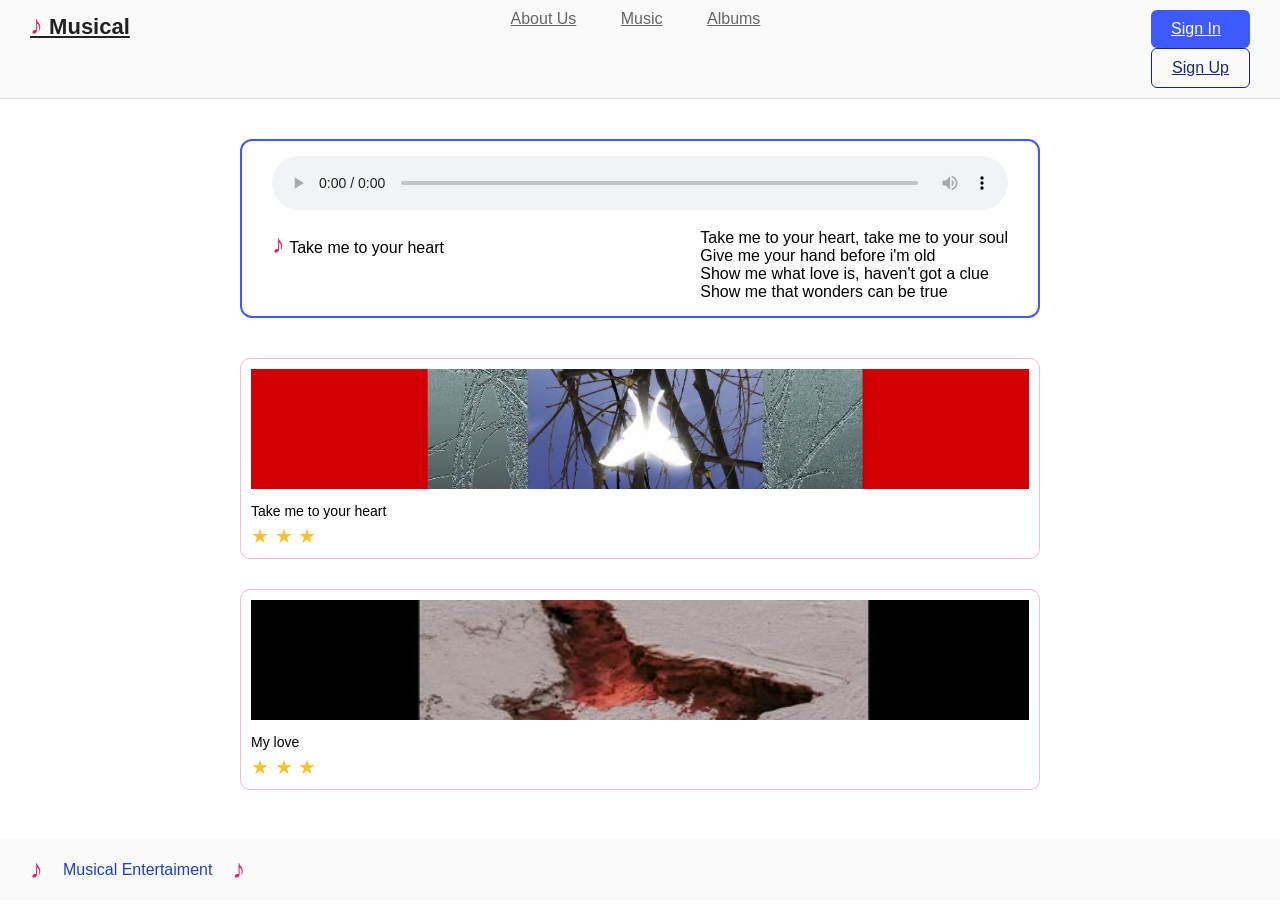
<file: index.html>
<!DOCTYPE html>
<html lang="en">

<head>
    <meta charset="UTF-8">
    <meta name="viewport" content="width=device-width, initial-scale=1.0">
    <title>Musical</title>
    <link rel="stylesheet" href="style.css">
</head>

<body>
    <header>
        <a href="index.html" class="logo"><span class="note">♪</span> Musical</a>
        <nav>
            <a href="#">About Us</a>
            <a href="index.html">Music</a>
            <a href="#">Albums</a>
        </nav>
        <div class="buttons">
            <a href="login.html" class="btn-signin">Sign In</a>
            <a href="login.html" class="btn-signup">Sign Up</a>
        </div>
    </header>
    <main>
        <section class="player">
            <audio controls>
                <source src=" " type="audio/mpeg">
            </audio>
            <div class="song-info">
                <p class="song-name"><span class="note">♪</span> Take me to your heart</p>
                <p class="lyrics">
                    Take me to your heart, take me to your soul<br>
                    Give me your hand before i'm old<br>
                    Show me what love is, haven't got a clue<br>
                    Show me that wonders can be true
                </p>
            </div>
        </section>

        <section class="song-list">
            <div class="card">
                <img src="img/song1.jpg" alt="Take me to your heart">
                <p>Take me to your heart</p>
                <div class="stars">★ ★ ★</div>
            </div>
            <div class="card">
                <img src="img/song2.jpg" alt="My love">
                <p>My love</p>
                <div class="stars">★ ★ ★</div>
            </div>
        </section>
    </main>

    <footer>
        <span class="note">♪</span>
        <span class="footer-text">Musical Entertaiment</span>
        <span class="note">♪</span>
    </footer>

</body>

</html>
</file>
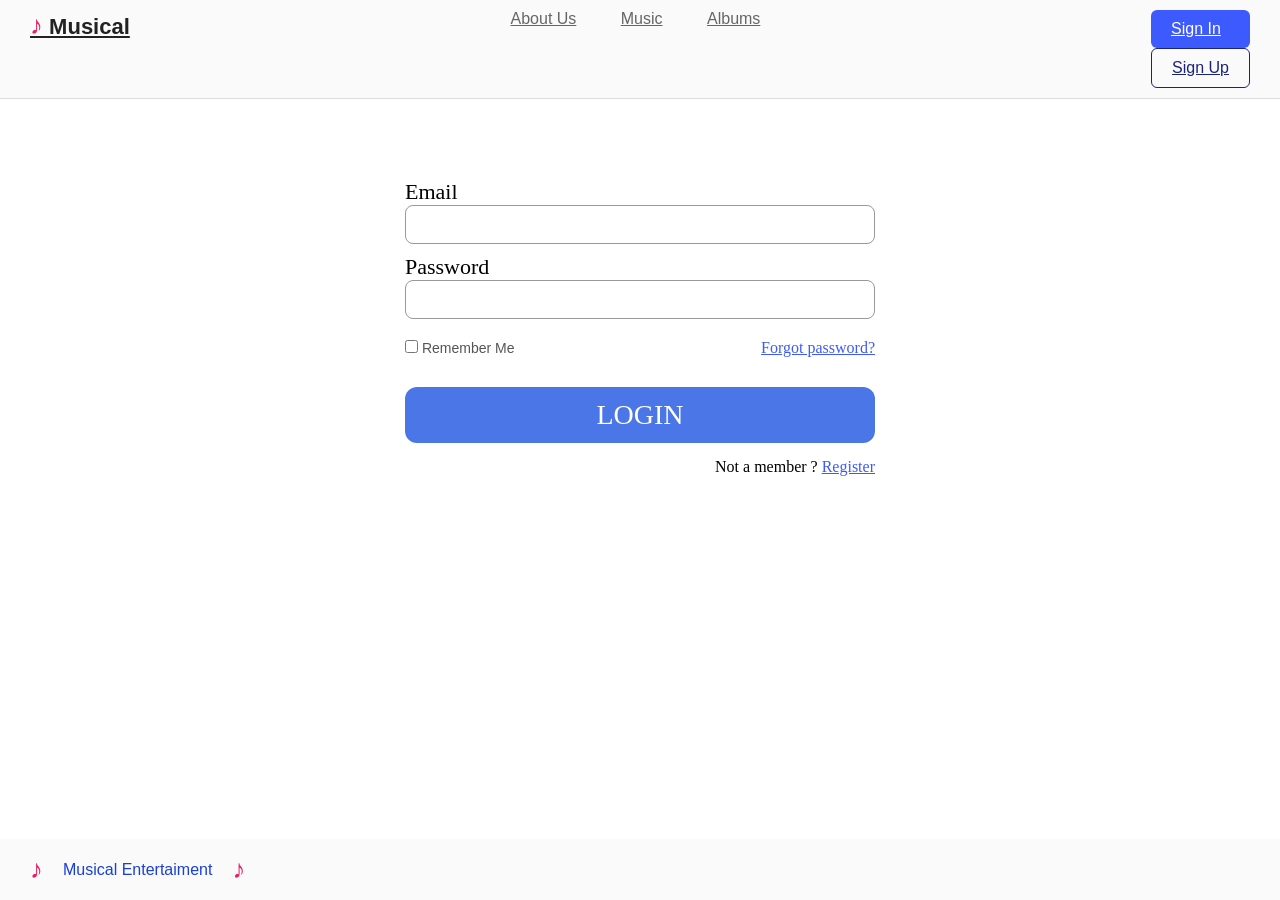
<file: login.html>
<!DOCTYPE html>
<html lang="en">

<head>
    <meta charset="UTF-8">
    <meta name="viewport" content="width=device-width, initial-scale=1.0">
    <title>Musical Login</title>
    <link rel="stylesheet" href="style.css">
</head>

<body>
    <header>
        <a href="index.html" class="logo"><span class="note">♪</span> Musical</a>
        <nav>
            <a href="#">About Us</a>
            <a href="index.html">Music</a>
            <a href="#">Albums</a>
        </nav>
        <div class="buttons">
            <a href="login.html" class="btn-signin">Sign In</a>
            <a href="login.html" class="btn-signup">Sign Up</a>
        </div>
    </header>

    <main>
        <form class="login-form">
            <label for="email">Email</label>
            <input type="email" id="email">

            <label for="password">Password</label>
            <input type="password" id="password">

            <div class="form-row">
                <label class="remember">
                    <input type="checkbox"> Remember Me
                </label>
                <a href="#">Forgot password?</a>
            </div>

            <button type="submit">LOGIN</button>

            <p class="register">Not a member ? <a href="#">Register</a></p>
        </form>
    </main>

    <footer>
        <span class="note">♪</span>
        <span class="footer-text">Musical Entertaiment</span>
        <span class="note">♪</span>
    </footer>

</body>

</html>
</file>
<file: style.css>
* {
    margin: 0;
    padding: 0;
    box-sizing: border-box;
}

body {
    font-family: Arial, sans-serif;
    background-color: #ffffff;
    padding-bottom: 80px;
}


.note {
    color: #e91e63;
    font-size: 26px;
    font-weight: bold;
}

header {
    display: flex;
    justify-content: space-between;
    padding: 10px 30px;
    background-color: #fafafa;
    border-bottom: 1px solid #ddd;
}

.logo {
    font-size: 22px;
    font-weight: bold;
    color: #222;
}

nav a {
    color: #666;
    margin: 0 20px;
}

nav a:hover {
    color: #3d5afe;
}

.btn-signin,
.btn-signup {
    display: flex;
    padding: 10px 20px;
    border-radius: 6px;
    margin-left: 10px;
}

.btn-signin {
    background-color: #3d5afe;
    color: white;
}

.btn-signup {
    border: 1px solid #1a237e;
    color: #1a237e;
}

.btn-signin:hover,
.btn-signup:hover {
    overflow: hidden;
}

main {
    max-width: 800px;
    margin: 40px auto;
}

.player {
    border: 2px solid #3d5afe;
    border-radius: 12px;
    padding: 15px 30px;
    margin-bottom: 40px;
}

.player audio {
    width: 100%;
}

.song-info {
    display: flex;
    justify-content: space-between;
    margin-top: 15px;
}

.lyrics {
    color: black;
}

.song-list {
    display: grid;
    gap: 30px;
}

.card {
    border: 1px solid #f8bbd0;
    border-radius: 10px;
    padding: 10px;
}

.card:hover {
    box-shadow: 0 0 10px #f8bbd0;
}

.card img {
    width: 100%;
    height: 120px;
    object-fit: cover;
    background-color: #ddd;
}

.card p {
    margin: 10px 0 5px;
    font-size: 14px;
}

.stars {
    color: #fbc02d;
    font-size: 20px;
}

.login-form {
    max-width: 470px;
    margin: 80px auto;
}

.login-form label {
    display: block;
    font-family: Georgia, serif;
    font-size: 22px;
    margin-top: 10px;
}

.login-form input[type="email"],
.login-form input[type="password"] {
    width: 100%;
    padding: 10px;
    border: 1px solid #999;
    border-radius: 8px;
    font-size: 15px;
}

.form-row {
    display: flex;
    justify-content: space-between;
    align-items: center;
    margin: 20px 0 30px;
}

.login-form .remember {
    font-family: Arial, sans-serif;
    font-size: 14px;
    color: #555;
    margin: 0;
}

.form-row a,
.register a {
    color: #3d5afe;
    font-family: Georgia, serif;
}

.login-form button {
    width: 100%;
    padding: 12px;
    background-color: #4a76e8;
    color: white;
    font-size: 28px;
    font-family: Georgia, serif;
    border: none;
    border-radius: 12px;
    cursor: pointer;
}

.login-form button:hover {
    background-color: #3d5afe;
}

.register {
    text-align: right;
    margin-top: 15px;
    font-family: Georgia, serif;
}

footer {
    position: fixed;
    bottom: 0;
    left: 0;
    width: 100%;
    background-color: #fafafa;
    padding: 15px 30px;
    display: flex;
    align-items: center;
    gap: 20px;
}

.footer-text {
    color: #1a3fd6;
}
</file>
